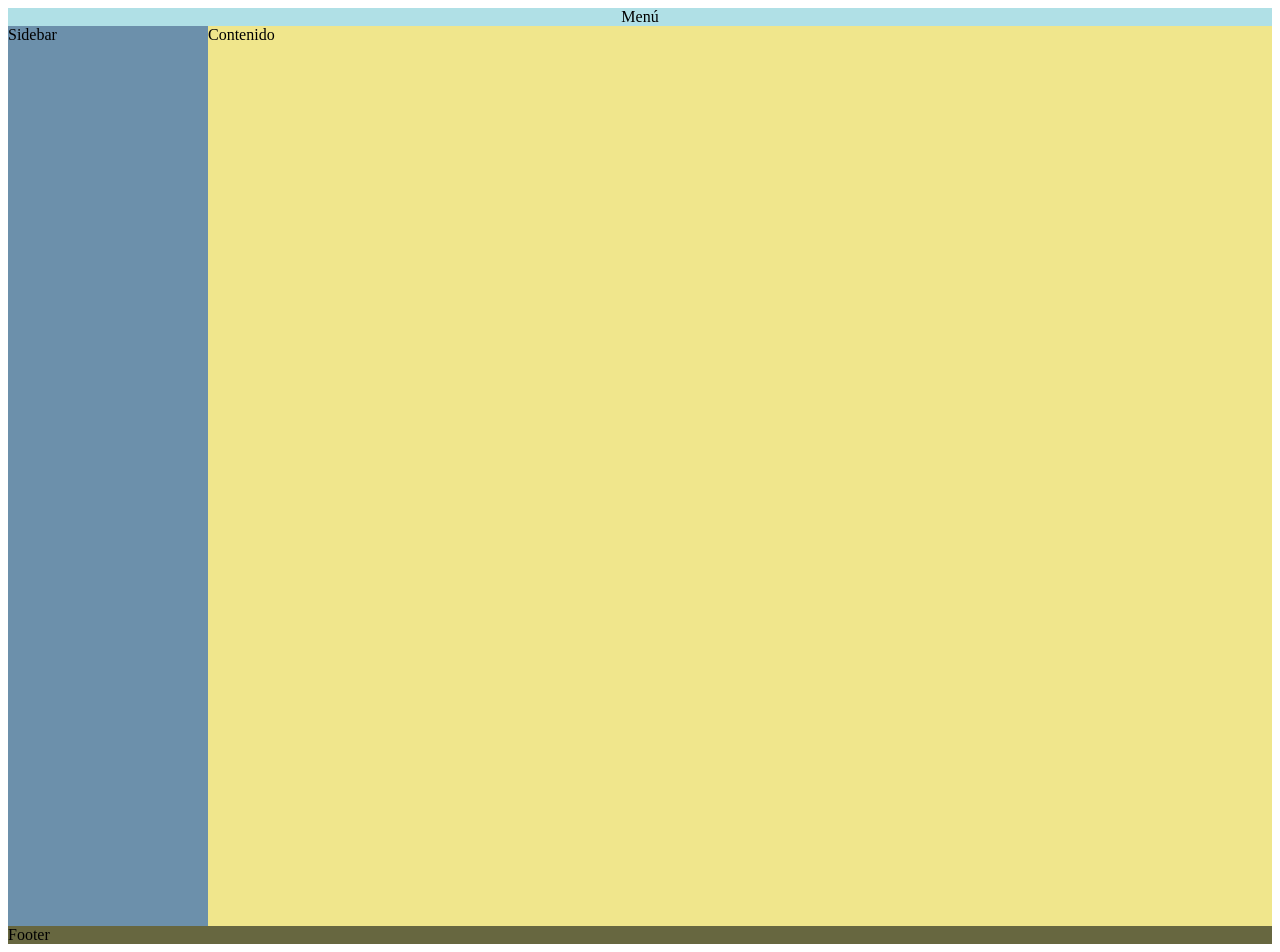
<file: index.html>
<!DOCTYPE html>
<html lang="en">
<head>
    <meta charset="UTF-8">
    <meta name="viewport" content="width=device-width, initial-scale=1.0">
    <title>GRID</title>
    <link rel="stylesheet" href="style.css">

</head>
<body>
  <main>
    <section class="menú">Menú</section>
    <section class="sidebar">Sidebar</section>
    <section class="contenido">Contenido</section>
    <section class="footer">Footer</section>
</main>
</body>
</html>
</file>
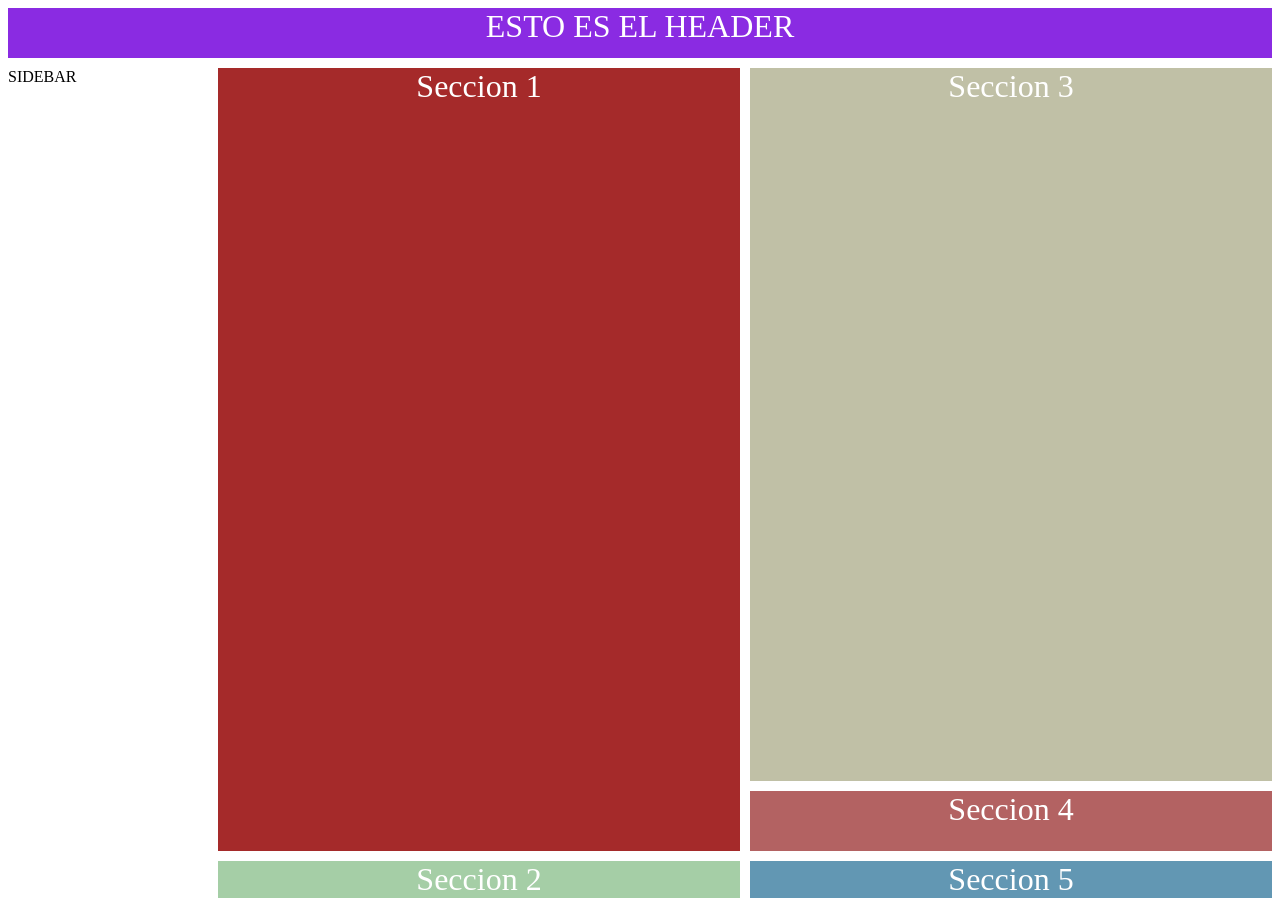
<file: grid-templates.html>
<!DOCTYPE html>
<html lang="en">
<head>
    <meta charset="UTF-8">
    <meta name="viewport"> 
    <title>Document</title>
    <style>
        main{
         display: grid;
        height: 100vh ;
         grid-template-columns:200px 1fr 1fr ;
         grid-template-rows: 50px 1fr  60px;
          
          /* definimos las areas*/
          grid-template-areas: 
             "head head head"
             "side s1 s3"
             "side s1 s4"
             "side s2 s5"
             "foot foot foot";
             gap: 10px;
        }
          header{
            grid-area: head;
            grid-template-columns:200px 1fr 60px;
            text-align: center;
            background-color: blueviolet;
            color: rgb(255, 255, 255);
            font-size: 2em;
          }
          .sidebar{
            grid-area: side;
            background-color: aquamarine;
            color: white;
            font-size: 2em;
            text-align: center;
          }
          footer{
           grid-area: foot;
            background-color: aquamarine;
            color: white;
            font-size: 2em;
            text-align: center;
          }
          .s1{
            grid-area: s1;
            background-color: brown;
            color: white;
            font-size: 2em;
            text-align: center;
          }
          .s4{
            grid-area: s4;
            background-color: rgb(179, 98, 98);
            color: white;
            text-align: center;
            font-size: 2em;
          }
          .s2{
            grid-area: s2;
             background-color: rgb(165, 206, 166);
            color: white;
            text-align: center;
            font-size: 2em;
          }
          .s3{
            grid-area: s3;
             background-color: rgb(192, 192, 166);
            color: white;
            text-align: center;
            font-size: 2em;
          }
          .s5{
            grid-area: s5;
             background-color: rgb(98, 151, 179);
            color: white;
            text-align: center;
            font-size: 2em;
          }
      
    </style>
    
</head>
<body>
    <main>
        <header>ESTO ES EL HEADER</header>
        <Section class="Sidebar">SIDEBAR</Section>
        <Section class="s1">Seccion 1</Section>
        <Section class="s2">Seccion 2</Section>
        <Section class="s3">Seccion 3</Section>
        <Section class="s4">Seccion 4</Section>
        <Section class="s5">Seccion 5</Section>
    </main>
  
</body>
</html>
</file>
<file: style.css>
:root{
    --espaciado: 5px;
    --primary-color: #6c90ab;

}

main{
    display: grid;
    grid-template-columns: 200px 1fr;

}
.sidebar{
    background-color: var(--primary-color);
    height: 100vh;
}
.contenido{
    background-color: khaki;
    height: 100vh;
}
.menú{
    grid-column: 1 / 3;
    text-align: center;
    background-color: powderblue;
    
}
.footer{
    background-color: rgb(103, 103, 64);
    grid-column: 1/3;

}
</file>
